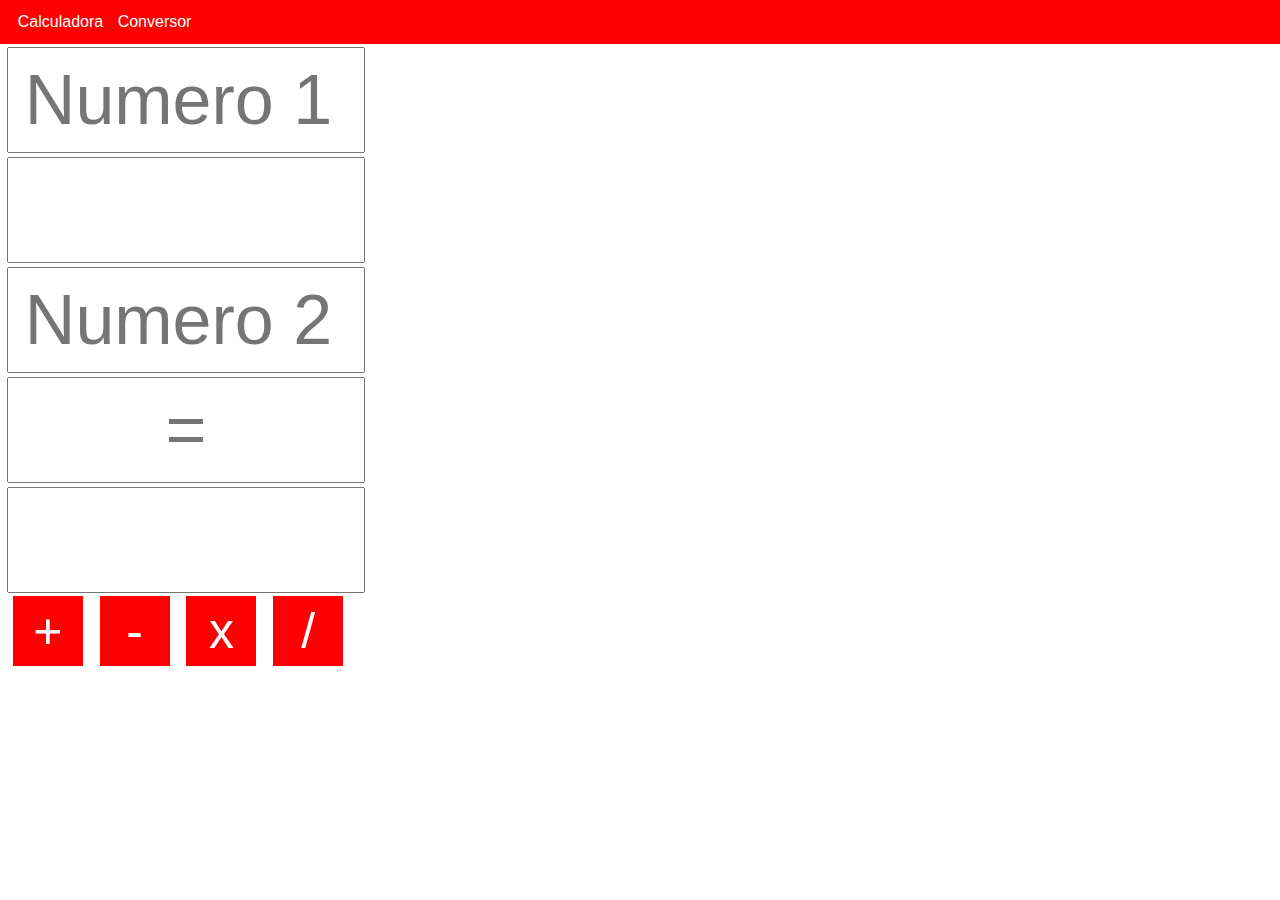
<file: index.html>
<!DOCTYPE html>
<html lang="es">
<head>
  <meta charset="UTF-8">
  <title>Calculadora</title>
  <link rel="stylesheet" href="style.css">
</head>
<body>
    <header>
        <nav>
            <a href="index.html">Calculadora</a>
            <a href="conversor.html">Conversor</a>
        </nav>
    </header>
  <div class="calculadora">
    <table>
      <tbody>
        <tr>
          <td>
          </td>
          <td>
            <input type="number" id="num1" placeholder="Numero 1">
          </td>
          <td>
          </td>
      </tr>
          <tr>
              <td>
              </td>
              <td>
                <input type="text" id="operador" readonly>
              </td>
              <td>
              </td>
          </tr>
          <tr>
              <td>
              </td>
              <td>
                <input type="number" id="num2" placeholder="Numero 2">
              </td>
              <td>
              </td>
          </tr>
          <tr>
            <td>
            </td>
            <td>
              <input type="text" id="igual" placeholder="=" readonly>
            </td>
            <td>
            </td>
        </tr>
        <tr>
          <td>
          </td>
          <td>
            <input type="text" id="resultado" readonly>
          </td>
          <td>
          </td>
      </tr>
      </tbody>
  </table>

    <button id="suma">+</button>
    <button id="resta">-</button>
    <button id="multiplicacion">x</button>
    <button id="division">/</button>   
  </div>

  <script src="script.js"></script>
</body>
</html>
</file>
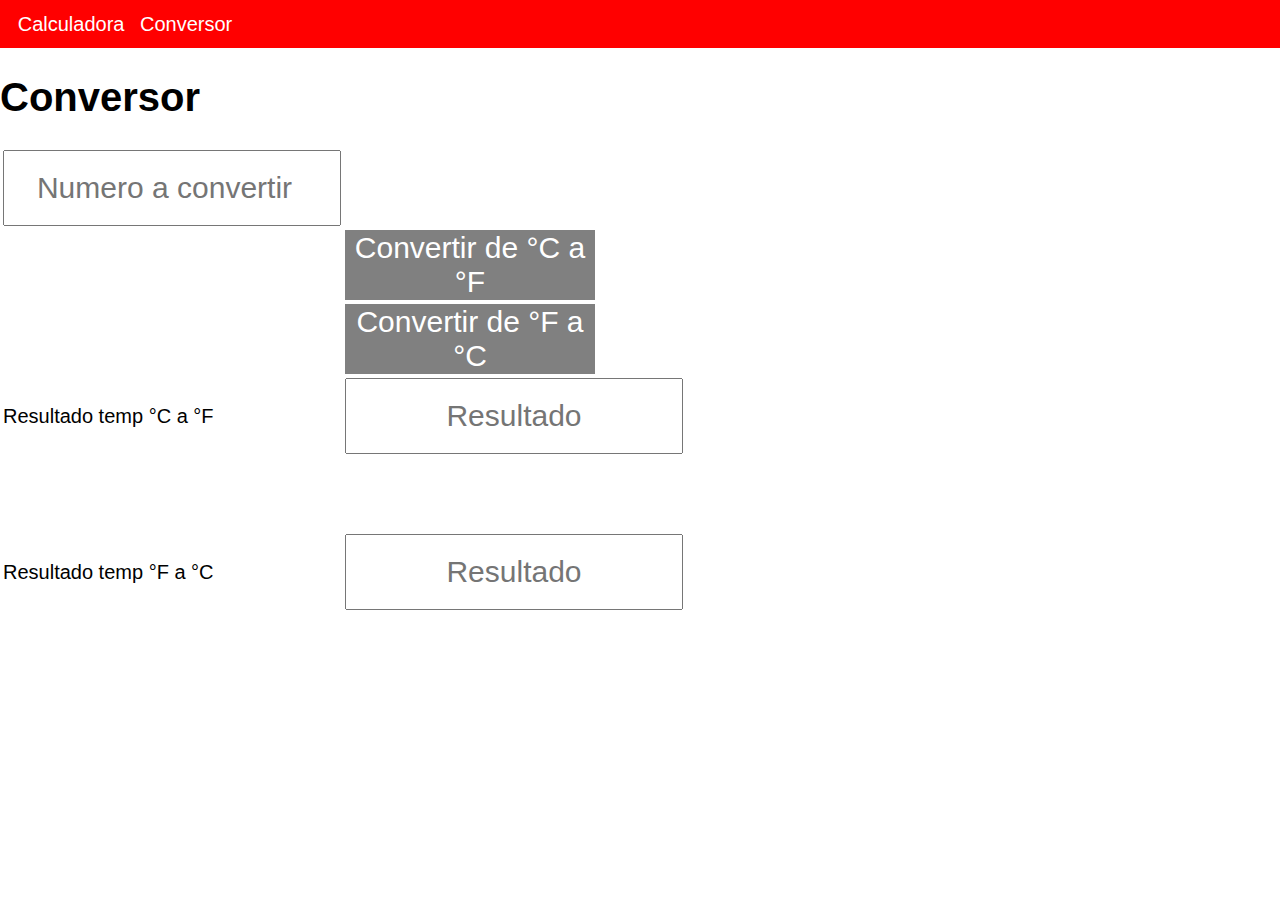
<file: conversor.html>
<!DOCTYPE html>
<html lang="en">

<head>
    <meta charset="UTF-8">
    <meta name="viewport" content="width=device-width, initial-scale=1.0">
    <link rel="stylesheet" href="style1.css">
    <title>Conversor</title>
</head>

<body>
  <header>
    <header>
      <nav>
          <a href="index.html">Calculadora</a>
          <a href="conversor.html">Conversor</a>
      </nav>
  </header>
  </header>
    <h1>Conversor</h1>
    <form action="script1.js">

        <table>
            <thead>
                <tr>
                    <th>
                        <input type="number" id="numero" placeholder="Numero a convertir">
                    </th>
                    <th></th>
                    <th></th>
                </tr>
            </thead>
            <tbody>
                <tr>
                    <td>
                    </td>
                    <td>
                      <button type="button" id="fahrenheit" class="btn btn-primary">Convertir de °C a °F</button>
                    </td>
                    <td>
                    </td>
                </tr>
                <tr>
                    <td>
                    </td>
                    <td>
                      <button type="button" id="celcius" class="btn btn-primary">Convertir de °F a °C</button>
                    </td>
                    <td>
                    </td>
                </tr>
                <tr>
                    <td>Resultado temp °C a °F</td>
                    <td>
                        <input type="text" id="resultado1" placeholder="Resultado" readonly>
                    </td>
                </tr>
                <tr>
                    <td>
                        <input type="text" id="temperatura" readonly style="border: none;">
                    </td>
                    <td>
                    </td>
                </tr>
                <tr>
                    <td>Resultado temp °F a °C</td>
                    <td>
                        <input type="text" id="resultado2" placeholder="Resultado" readonly>
                    </td>
                </tr>
            </tbody>
        </table>
    </form>


    <script src="script1.js"> </script>
</body>

</html>
</file>
<file: style.css>
body{
    margin: 0;
}
button{
    margin-left: 1%;
    background-color: red;
    color: white;
    border: none;
    font-size: 50px;
    font-family: Impact, Haettenschweiler, 'Arial Narrow Bold', sans-serif;
    text-align: center  ;
    width: 70px;
    height: 70px;
}
button:hover{
    background-color: white;
    color: black;
}
input{
    font-family: Impact, Haettenschweiler, 'Arial Narrow Bold', sans-serif;
    font-size: 70px;
    text-align: center;
    width: 350px;
    height: 100px;
}

header{
    padding: 1%;
    font-family: Impact, Haettenschweiler, 'Arial Narrow Bold', sans-serif;
    margin: 0;
    background-color: red;
    text-decoration: none;
}
a{
    margin: none;
    padding: 5px;
    color: white;
    text-decoration: none;
}
</file>
<file: style1.css>
body{
    margin: 0;
    font-family: Impact, Haettenschweiler, 'Arial Narrow Bold', sans-serif;
    font-size: 20px;
}

button{
    background-color: gray;
    color: white;
    border: none;
    font-size: 30px;
    font-family: Impact, Haettenschweiler, 'Arial Narrow Bold', sans-serif;
    text-align: center  ;
    width: 250px;
    height: 70px;
}
button:hover{
    background-color: white;
    color: black;
}
input{
    font-family: Impact, Haettenschweiler, 'Arial Narrow Bold', sans-serif;
    font-size: 30px;
    text-align: center;
    width: 330px;
    height: 70px;
}

header{
    padding: 0.5%;
    font-family: Impact, Haettenschweiler, 'Arial Narrow Bold', sans-serif;
    margin: 0;
    background-color: red;
    text-decoration: none;
}
a{
    margin: none;
    padding: 5px;
    color: white;
    text-decoration: none;
}
</file>
